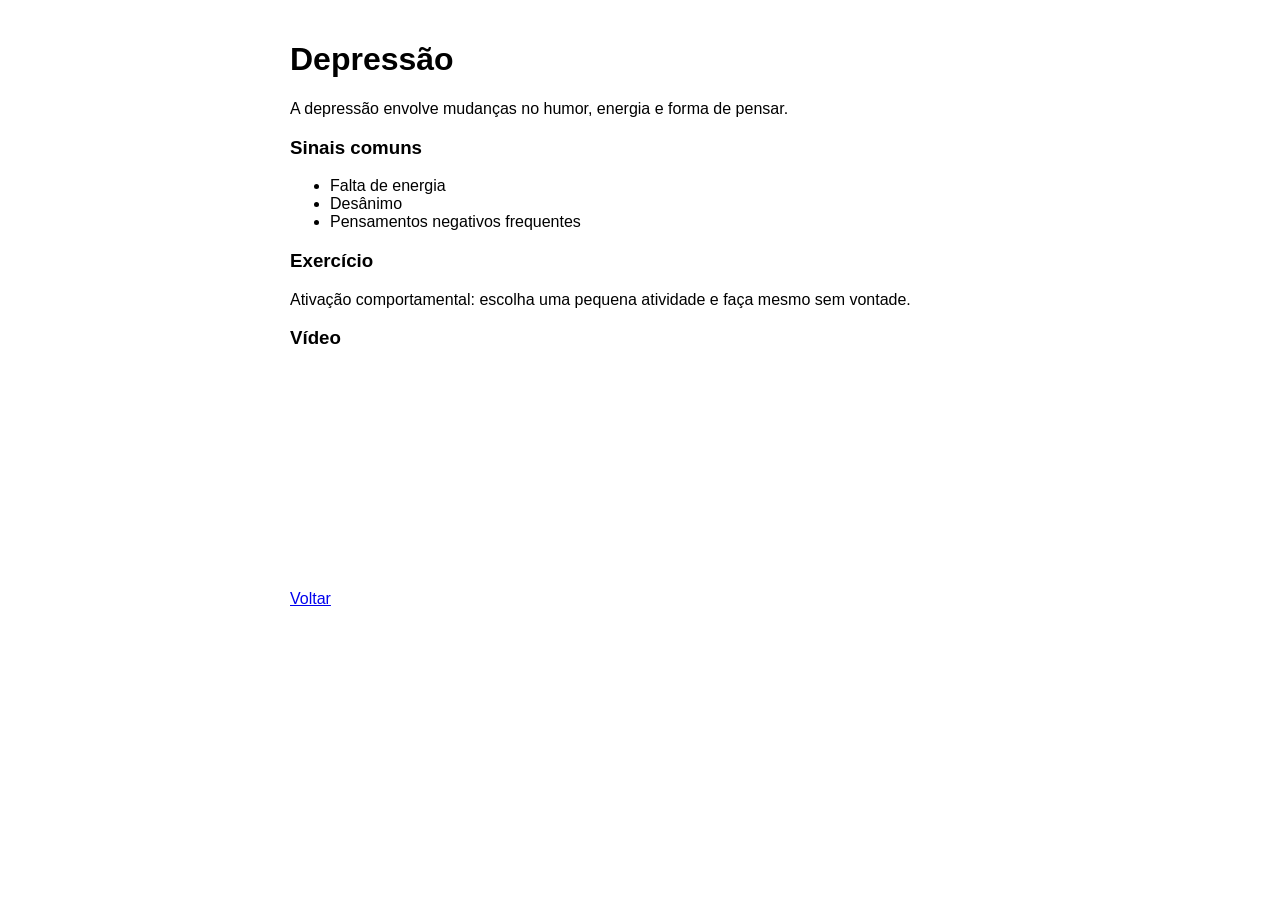
<file: crise.html>
<!DOCTYPE html>
<html>
<body style="font-family: Arial; max-width: 700px; margin: auto; padding: 20px;">

<h1>Depressão</h1>

<p>A depressão envolve mudanças no humor, energia e forma de pensar.</p>

<h3>Sinais comuns</h3>
<ul>
<li>Falta de energia</li>
<li>Desânimo</li>
<li>Pensamentos negativos frequentes</li>
</ul>

<h3>Exercício</h3>
<p>Ativação comportamental: escolha uma pequena atividade e faça mesmo sem vontade.</p>

<h3>Vídeo</h3>
<iframe width="100%" height="200"
src="https://www.youtube.com/embed/GS0j6x7xYqE"
frameborder="0" allowfullscreen></iframe>

<br><br>
<a href="index.html">Voltar</a>

</body>
</html>
</file>
